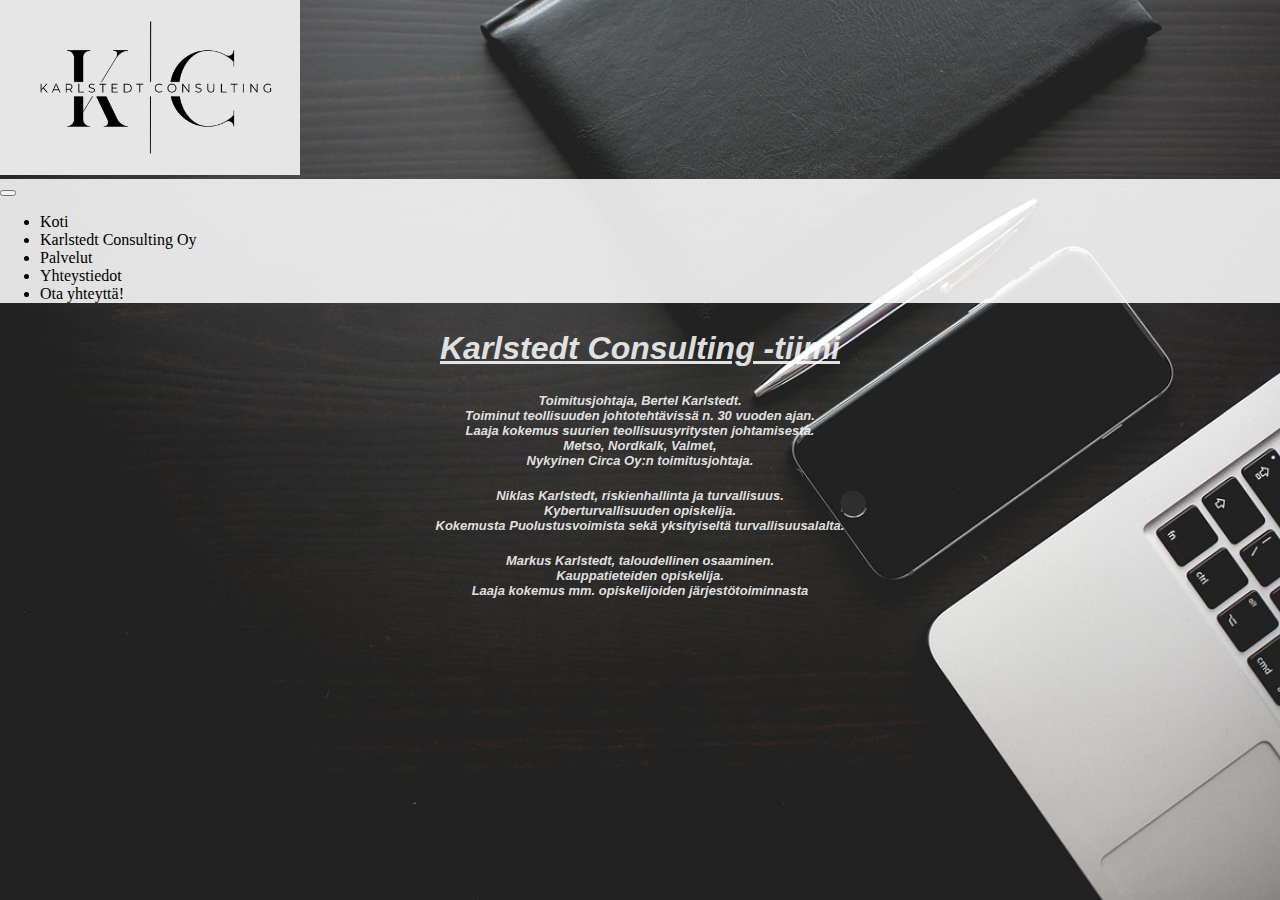
<file: index.html>
<!DOCTYPE html>
<html lang="en">
<head>
    <meta charset="UTF-8">
    <meta name="viewport" content="width=device-width, initial-scale=1.0">
    <title>Karlstedt Consulting</title>
    <link href="https://cdn.jsdelivr.net/npm/bootstrap@5.1.3/dist/css/bootstrap.min.css" rel="stylesheet" integrity="sha384-1BmE4kWBq78iYhFldvKuhfTAU6auU8tT94WrHftjDbrCEXSU1oBoqyl2QvZ6jIW3" crossorigin="anonymous">
    <script src="https://cdn.jsdelivr.net/npm/@popperjs/core@2.10.2/dist/umd/popper.min.js" integrity="sha384-7+zCNj/IqJ95wo16oMtfsKbZ9ccEh31eOz1HGyDuCQ6wgnyJNSYdrPa03rtR1zdB" crossorigin="anonymous"></script>
    <link rel="stylesheet" href="index.css">
</head>

<body>
  <img src="Karlstedt-con.jpeg" alt="Logo" height="175" width="300" class="mx-auto d-block">
    <nav class="navbar navbar-expand-lg navbar-light bg- navbar-custom">
      <div class="container-fluid">
      <a class="navbar-brand" href="#"></a>
      <button class="navbar-toggler" type="button" data-bs-toggle="collapse" data-bs-target="#navbarSupportedContent" aria-controls="navbarSupportedContent" aria-expanded="false" aria-label="Toggle navigation ">
        <span class="navbar-toggler-icon"></span>
          </button>
          <div class="collapse navbar-collapse" id="navbarSupportedContent">
            <ul class="navbar-nav mx-auto">
              <li class="nav-item">
                <a class="nav-link active" aria-current="page" href="index.html">Koti</a>
              </li>
              <li class="nav-item">
                <a class="nav-link active" href="Tietoa.html">Karlstedt Consulting Oy</a>
              </li>
              <li class="nav-item">
                <a class="nav-link active" href="Palvelut.html">Palvelut</a>
              </li>
              <li class="nav-item">
                <a class="nav-link active" href="Yhteystiedot.html">Yhteystiedot</a>
              </li>
              <li class="nav-item">
                <a class="nav-link active" href="Otayhteyttä.html">Ota yhteyttä!</a>
              </li>
            </ul>
          </div>
      </div>
      </nav>
      <h2>Karlstedt Consulting -tiimi</h2>
     <p style="text-align: center;">Toimitusjohtaja, Bertel Karlstedt.<br>Toiminut teollisuuden johtotehtävissä n. 30 vuoden ajan. <br> Laaja kokemus suurien teollisuusyritysten johtamisesta. <br> Metso, Nordkalk, Valmet, <br> Nykyinen Circa Oy:n toimitusjohtaja.
    </p>
      <p style="text-align: center;">Niklas Karlstedt, riskienhallinta ja turvallisuus. <br> Kyberturvallisuuden opiskelija.<br> Kokemusta Puolustusvoimista sekä yksityiseltä turvallisuusalalta.</p>
      <p style="text-align: center;">Markus Karlstedt, taloudellinen osaaminen.<br> Kauppatieteiden opiskelija. <br>Laaja kokemus mm. opiskelijoiden järjestötoiminnasta</p>
      <script src="https://cdn.jsdelivr.net/npm/@popperjs/core@2.10.2/dist/umd/popper.min.js" integrity="sha384-7+zCNj/IqJ95wo16oMtfsKbZ9ccEh31eOz1HGyDuCQ6wgnyJNSYdrPa03rtR1zdB" crossorigin="anonymous"></script>
      <script src="https://cdn.jsdelivr.net/npm/bootstrap@5.1.3/dist/js/bootstrap.min.js" integrity="sha384-QJHtvGhmr9XOIpI6YVutG+2QOK9T+ZnN4kzFN1RtK3zEFEIsxhlmWl5/YESvpZ13" crossorigin="anonymous"></script>
    </body> 
</html>
</file>
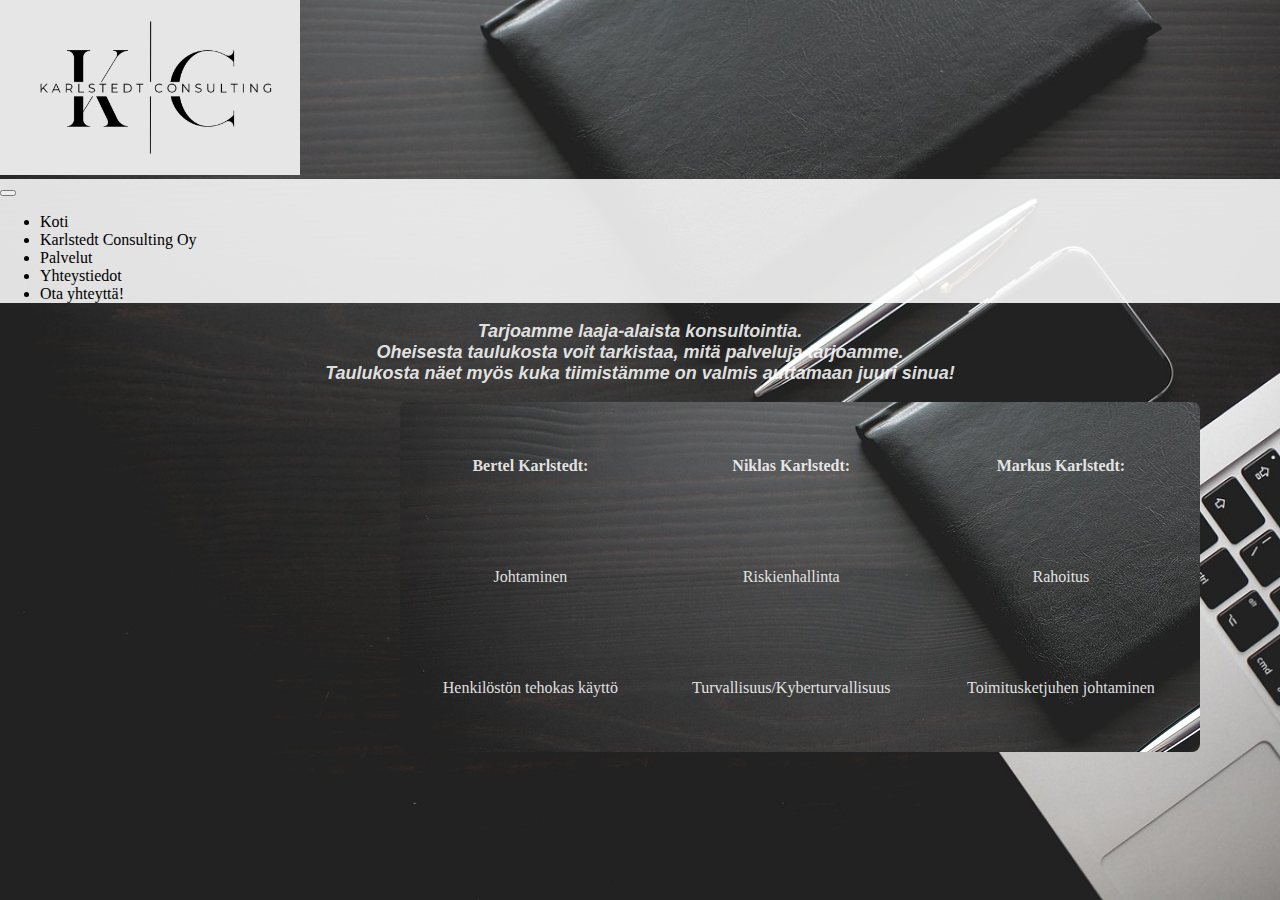
<file: Palvelut.html>
<!DOCTYPE html>
<html lang="en">
<head>
    <meta charset="UTF-8">
    <meta name="viewport" content="width=device-width, initial-scale=1.0">
    <title>Karlstedt Consulting</title>
    <link href="https://cdn.jsdelivr.net/npm/bootstrap@5.1.3/dist/css/bootstrap.min.css" rel="stylesheet" integrity="sha384-1BmE4kWBq78iYhFldvKuhfTAU6auU8tT94WrHftjDbrCEXSU1oBoqyl2QvZ6jIW3" crossorigin="anonymous">
    <script src="https://cdn.jsdelivr.net/npm/@popperjs/core@2.10.2/dist/umd/popper.min.js" integrity="sha384-7+zCNj/IqJ95wo16oMtfsKbZ9ccEh31eOz1HGyDuCQ6wgnyJNSYdrPa03rtR1zdB" crossorigin="anonymous"></script>
    <link rel="stylesheet" href="palvelut.css">
</head>
<body>
  <img src="Karlstedt-con.jpeg" alt="Karlstedt Consulting" height="175" width="300" class="mx-auto d-block" >
    <nav class="navbar navbar-expand-lg navbar-light bg- navbar-custom">
      <div class="container-fluid">
        <a class="navbar-brand" href="#"></a>
        <button class="navbar-toggler" type="button" data-bs-toggle="collapse" data-bs-target="#navbarSupportedContent" aria-controls="navbarSupportedContent" aria-expanded="false" aria-label="Toggle navigation">
          <span class="navbar-toggler-icon"></span>
          </button>
          <div class="collapse navbar-collapse" id="navbarSupportedContent">
            <ul class="navbar-nav mx-auto">
              <li class="nav-item">
                <a class="nav-link active" aria-current="page" href="index.html">Koti</a>
              <li class="nav-item">
                <a class="nav-link active" href="Tietoa.html">Karlstedt Consulting Oy</a>
              </li>
              <li class="nav-item">
                <a class="nav-link active" href="Palvelut.html">Palvelut</a>
              </li>
              <li class="nav-item">
                <a class="nav-link active" href="Yhteystiedot.html">Yhteystiedot</a>
              </li>
              <li class="nav-item">
                <a class="nav-link active" href="Otayhteyttä.html">Ota yhteyttä!</a>
              </li>
            </ul>
      </div>      
          </div>
      </nav>
    <p>Tarjoamme laaja-alaista konsultointia. <br> Oheisesta taulukosta voit tarkistaa, mitä palveluja tarjoamme. <br>
    Taulukosta näet myös kuka tiimistämme on valmis auttamaan juuri sinua! </p>
   <div style="overflow-x:auto;"> 
    <table>
        <tr>
          <th>Bertel Karlstedt:</th>
          <th>Niklas Karlstedt:</th>
          <th>Markus Karlstedt:</th>
        </tr>
        <tr>
          <td>Johtaminen</td>
          <td>Riskienhallinta</td>
          <td>Rahoitus</td>
        </tr>
        <tr>
          <td>Henkilöstön tehokas käyttö</td>
          <td>Turvallisuus/Kyberturvallisuus</td>
          <td>Toimitusketjuhen johtaminen</td>
        </tr>
      </table>
    </div>    
      <script src="https://cdn.jsdelivr.net/npm/@popperjs/core@2.10.2/dist/umd/popper.min.js" integrity="sha384-7+zCNj/IqJ95wo16oMtfsKbZ9ccEh31eOz1HGyDuCQ6wgnyJNSYdrPa03rtR1zdB" crossorigin="anonymous"></script>
      <script src="https://cdn.jsdelivr.net/npm/bootstrap@5.1.3/dist/js/bootstrap.min.js" integrity="sha384-QJHtvGhmr9XOIpI6YVutG+2QOK9T+ZnN4kzFN1RtK3zEFEIsxhlmWl5/YESvpZ13" crossorigin="anonymous"></script>

   </body> 
</html>
</file>
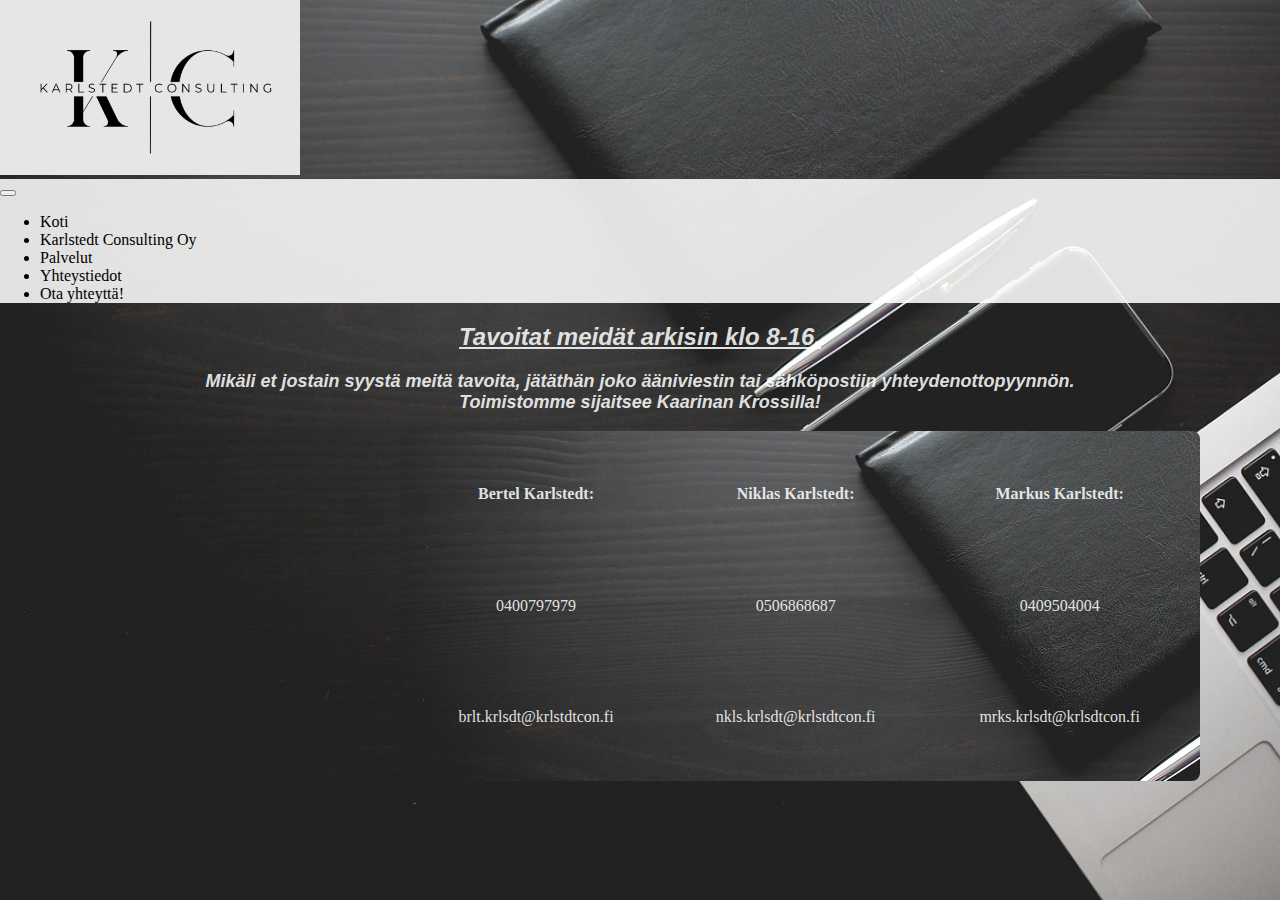
<file: Yhteystiedot.html>
<!DOCTYPE html>
<html lang="en">
<head>
    <meta charset="UTF-8">
    <meta name="viewport" content="width=device-width, initial-scale=1.0">
    <title>Karlstedt Consulting</title>
    <link href="https://cdn.jsdelivr.net/npm/bootstrap@5.1.3/dist/css/bootstrap.min.css" rel="stylesheet" integrity="sha384-1BmE4kWBq78iYhFldvKuhfTAU6auU8tT94WrHftjDbrCEXSU1oBoqyl2QvZ6jIW3" crossorigin="anonymous">
    <script src="https://cdn.jsdelivr.net/npm/@popperjs/core@2.10.2/dist/umd/popper.min.js" integrity="sha384-7+zCNj/IqJ95wo16oMtfsKbZ9ccEh31eOz1HGyDuCQ6wgnyJNSYdrPa03rtR1zdB" crossorigin="anonymous"></script>
    <link rel="stylesheet" href="Yhteystiedot.css">
</head>
<body>
  <img src="Karlstedt-con.jpeg" alt="Karlstedt Consulting" height="175" width="300" class="mx-auto d-block" >
    <nav class="navbar navbar-expand-lg navbar-light bg- navbar-custom">
      <div class="container-fluid">
        <a class="navbar-brand" href="#"></a>
        <button class="navbar-toggler" type="button" data-bs-toggle="collapse" data-bs-target="#navbarSupportedContent" aria-controls="navbarSupportedContent" aria-expanded="false" aria-label="Toggle navigation">
          <span class="navbar-toggler-icon"></span>
          </button>
          <div class="collapse navbar-collapse" id="navbarSupportedContent">
            <ul class="navbar-nav mx-auto">
              <li class="nav-item">
                <a class="nav-link active" aria-current="page" href="index.html">Koti</a>
              <li class="nav-item">
                <a class="nav-link active" href="Tietoa.html">Karlstedt Consulting Oy</a>
              </li>
              <li class="nav-item">
                <a class="nav-link active" href="Palvelut.html">Palvelut</a>
              </li>           
              <li class="nav-item">
                <a class="nav-link active" href="Yhteystiedot.html">Yhteystiedot</a>
              </li>
              <li class="nav-item">
                <a class="nav-link active" href="Otayhteyttä.html">Ota yhteyttä!</a>
              </li>
            </ul>
          </div>
        </div>
      </nav>
      <h2>Tavoitat meidät arkisin klo 8-16.</h2>
      <p> Mikäli et jostain syystä meitä tavoita, jätäthän joko ääniviestin tai sähköpostiin yhteydenottopyynnön.<br>
        Toimistomme sijaitsee Kaarinan Krossilla!</p>
 <div style="overflow-x:auto;">
      <table>
    <tr>
      <th>Bertel Karlstedt:</th>
      <th>Niklas Karlstedt:</th>
      <th>Markus Karlstedt:</th>
    </tr>
    <tr>
      <td>0400797979</td>
      <td>0506868687</td>
      <td>0409504004</td>
    </tr>
    <tr>
      <td>brlt.krlsdt@krlstdtcon.fi</td>
      <td>nkls.krlsdt@krlstdtcon.fi</td>
      <td>mrks.krlsdt@krlsdtcon.fi</td>
    </tr>
  </table>
 </div>
  <script src="https://cdn.jsdelivr.net/npm/@popperjs/core@2.10.2/dist/umd/popper.min.js" integrity="sha384-7+zCNj/IqJ95wo16oMtfsKbZ9ccEh31eOz1HGyDuCQ6wgnyJNSYdrPa03rtR1zdB" crossorigin="anonymous"></script>
  <script src="https://cdn.jsdelivr.net/npm/bootstrap@5.1.3/dist/js/bootstrap.min.js" integrity="sha384-QJHtvGhmr9XOIpI6YVutG+2QOK9T+ZnN4kzFN1RtK3zEFEIsxhlmWl5/YESvpZ13" crossorigin="anonymous"></script>
  </body>
</html>
</file>
<file: index.css>
body { 
    background-image: url("office-865091_1280.jpg");
    background-size: cover;
    background-repeat: no-repeat;
    height: 100vh; 
    width: 100%; 
    margin: 0;
}

@media (max-height:100vh) {
  body {
    background-size: cover;
  }
}



.navbar-custom { 
  background-color: rgba(255, 255, 255, 0.867);
}


a:link {
  color: black;
  background-color: transparent;
  text-decoration: none;
}

a:visited {
  color: black;
  background-color: transparent;
  text-decoration: none;
}

a:hover {
  color: black;
  background-color: transparent;
  text-decoration: underline;
}



h2 {
    color:  rgba(255, 255, 255, 0.867);
    font-family: Arial, Helvetica, sans-serif;
    font-size: xx-large;
    font-weight: bold;
    text-decoration: underline;
    text-align: center;
    font-style: italic;
}

p { 
    color: rgba(255, 255, 255, 0.867);
    font-family: Arial, Helvetica, sans-serif;
    font-size: small;
    font-weight: bold;
    top: 150px; 
    margin: 20px; 
    font-style: italic

}
</file>
<file: palvelut.css>
body { 
    background-image: url("office-865091_1280.jpg");
    background-size: cover;
    background-repeat: no-repeat;
    height: 100vh; 
    width: 100%; 
    margin: 0;
}

@media (max-height: 100vh) {
  body {
    background-size: cover;
  }
}


.navbar-custom { 
    background-color: rgba(255, 255, 255, 0.867);
  }

p {
    text-align: center;
    color:  rgba(255, 255, 255, 0.867);
    font-size: large;
    font-weight: bold;
    font-family: Arial, Helvetica, sans-serif;
    font-style: italic  ;
    
}

table {
    color:  rgba(255, 255, 255, 0.867);
    text-align: center;
    position: sticky;
    left: 400px;
    border-radius: 8px;  
    padding: 8px;
    border-spacing: 0;
    border-collapse: separate;
    width: 800px;
    height: 350px;
    border-color:  rgba(255, 255, 255, 0.867);
    background-image: url("office-865091_1280.jpg");
    

}




a:link {
    color: black;
    background-color: transparent;
    text-decoration: none;
  }
  
  a:visited {
    color: black;
    background-color: transparent;
    text-decoration: none;
  }
  
  a:hover {
    color: black;
    background-color: transparent;
    text-decoration: underline;
  }
</file>
<file: Yhteystiedot.css>
body { 
    background-image: url("office-865091_1280.jpg");
    background-size: cover;
    background-repeat: no-repeat;
    height: 100vh; 
    width: 100%; 
    margin: 0;
}

@media (max-height: 100vh) {
  body {
    background-size: cover;
  }
}


.navbar-custom { 
    background-color: rgba(255, 255, 255, 0.867);
  }


a:link {
    color: black;
    background-color: transparent;
    text-decoration: none;
  }
  
  a:visited {
    color: black;
    background-color: transparent;
    text-decoration: none;
  }
  
  a:hover {
    color: black;
    background-color: transparent;
    text-decoration: underline;
  }

  p { 
    color:  rgba(255, 255, 255, 0.867);
    font-family: Arial, Helvetica, sans-serif;
    text-align: center;
    font-size: large;
    font-weight: bold;
    font-style: italic;
}



h2 {
    color:  rgba(255, 255, 255, 0.867);
    font-family: Arial, Helvetica, sans-serif;
    font-size: x-large;
    font-weight: bold;
    text-align: center;
    font-style: italic;
    text-decoration: underline;
}

table {
    color:  rgba(255, 255, 255, 0.867);
    text-align: center;
    position: sticky;
    left: 400px;
    border-collapse: separate;
    border-spacing: 0;
    border-radius: 8px;
    padding: 8px;  
    width: 800px;
    height: 350px;
    border-color:  rgba(255, 255, 255, 0.867);
    background-image: url("office-865091_1280.jpg");
    

}
</file>
